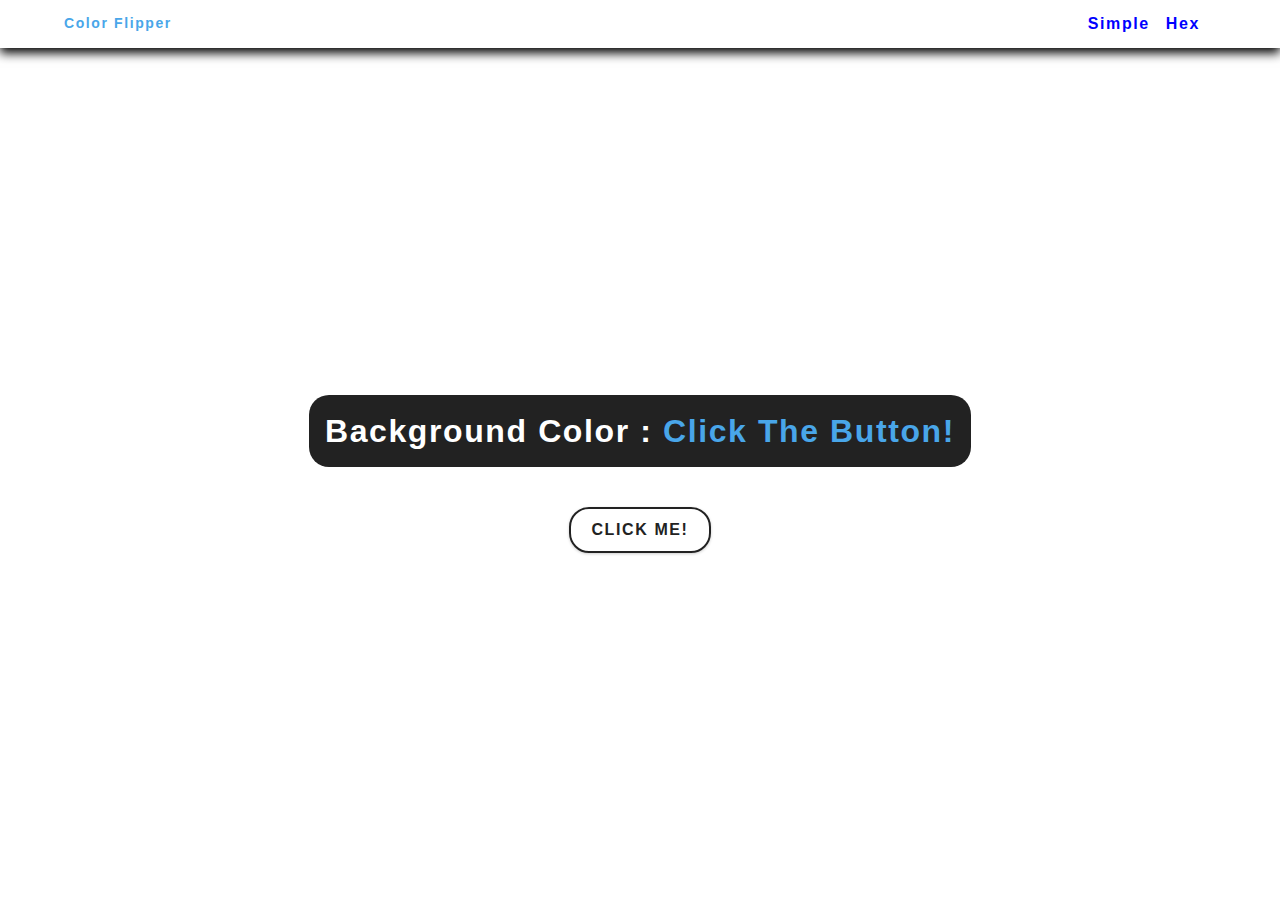
<file: setup/index.html>
<!DOCTYPE html>
<html lang="en">
  <head>
    <meta charset="UTF-8" />
    <meta name="viewport" content="width=device-width, initial-scale=1.0" />
    <title>Color Flipper || Simple</title>

    <!-- styles -->
    <link rel="stylesheet" href="styles.css">
  </head>
  <body>
    <nav>
      <div class="nav-center">
        <h4>color flipper</h4>
        <ul class="nav-links">
          <li>
            <a href="index.html">simple</a>
          </li>
           <li>
            <a href="hex.html">hex</a>
            </li>
        </ul>
      </div>
    </nav>
    <main>
      <div class="container">
        <h2>
          background color : 
          <span class="color">
          click the button!
          </span>
        </h2>
          <button class="btn btn-hero" id="btn">click me!</button>
      </div>
    <!-- javascript -->
    <script src="app.js"></script>
  </body>
</html>
</file>
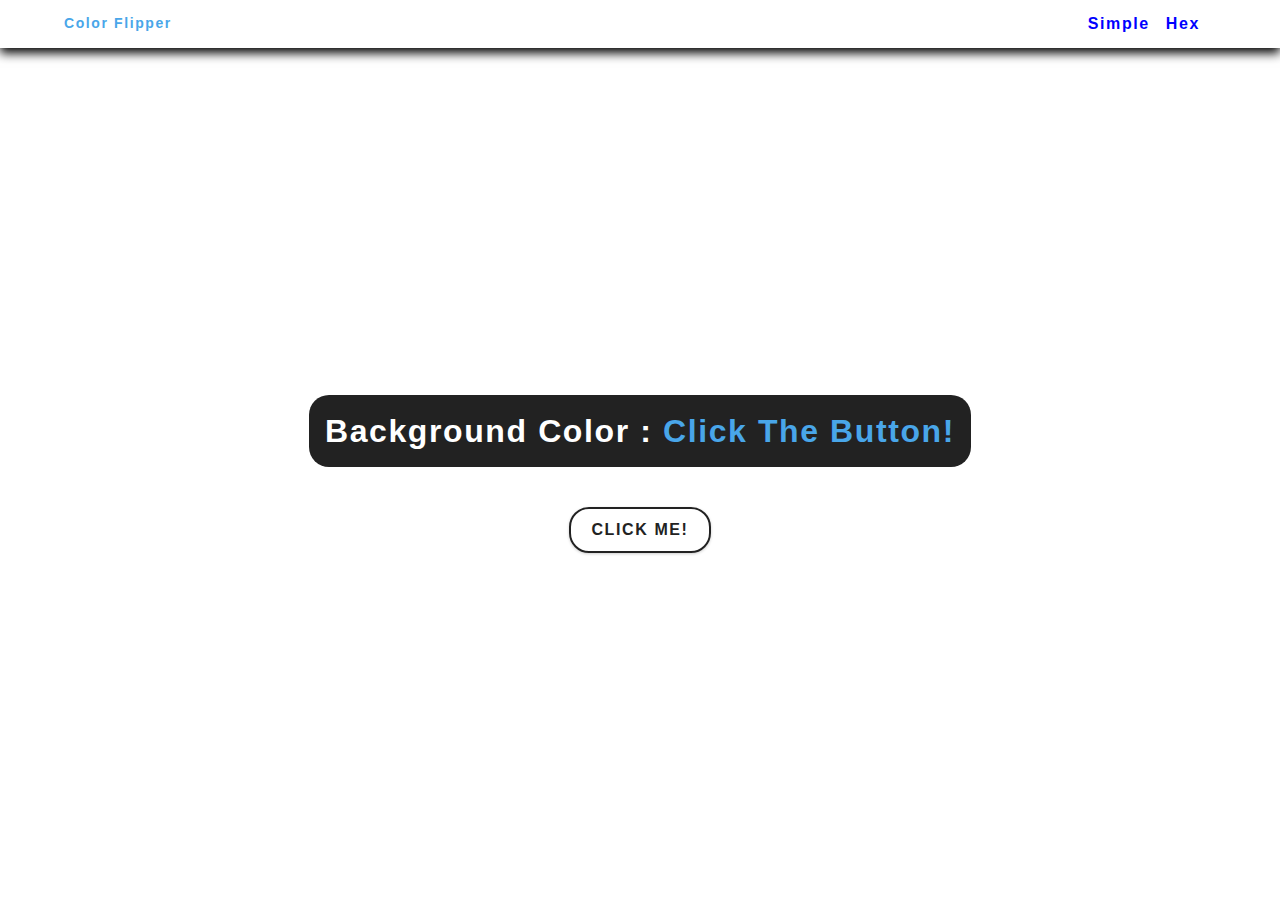
<file: setup/hex.html>
<!DOCTYPE html>
<html lang="en">
  <head>
    <meta charset="UTF-8" />
    <meta name="viewport" content="width=device-width, initial-scale=1.0" />
    <title>
      Color Flipper || HEX
    </title>

    <!-- styles -->
    <link rel="stylesheet" href="styles.css" />
  </head>

  <body>
    <nav>
      <div class="nav-center">
        <h4>color flipper</h4>
        <ul class="nav-links">
          <li><a href="index.html">simple</a></li>
          <li><a href="hex.html">hex</a></li>
        </ul>
      </div>
    </nav>
    <main>
      <div class="container">
        <h2>background color : <span class="color">Click the button!</span></h2>
        <button class="btn btn-hero" id="btn">click me!</button>
      </div>
    </main>
    <!-- javascript -->
    <script src="hex.js"></script>
  </body>
</html>
</file>
<file: setup/styles.css>
:root {
  
  --clr-primary-1: blue; /*click simple, hex*/
  --clr-primary-5: hsl(205, 78%, 60%);
  --clr-white: #fff;
 
  --clr-black: #222;
  --ff-secondary: "Open Sans", sans-serif;
  --spacing: 0.1rem;
  --radius: 1.25rem;
  --dark-shadow: 0 5px 10px rgba(0, 0, 0, 1);

}    

*,
::after,
::before {
  margin: 0;
  padding: 0;
  box-sizing: border-box;
}
body {
  font-family: var(--ff-secondary);
  background: var(--clr-grey-10);
  color: var(--clr-grey-1);
  line-height: 1.5;
  font-size: 0.875rem;
}
ul {
  list-style-type: none;
}
a {
  text-decoration: none;
}
h1,
h2,
h3,
h4 {
  letter-spacing: var(--spacing);
  text-transform: capitalize;
  line-height: 1.25;
  margin-bottom: 0.75rem;
  font-family: var(--ff-primary);
}
h1 {
  font-size: 3rem;
}
h2 {
  font-size: 2rem;
}
h3 {
  font-size: 1.25rem;
}
h4 {
  font-size: 0.875rem;
}
p {
  margin-bottom: 1.25rem;
  color: var(--clr-grey-5);
}


nav {
  background: white;
  height: 3rem;
  display: grid;
  align-items: center;
  box-shadow: var(--dark-shadow);
}
.nav-center {
  width: 90vw;
  max-width: var(--fixed-width);
  margin: 0 auto;
  display: flex;
  align-items: center;
  justify-content: space-between;
}
.nav-center h4 {
  margin-bottom: 0;
  color: var(--clr-primary-5);
}
.nav-links {
  display: flex;
}
nav a {
  text-transform: capitalize;
  font-weight: 700;
  font-size: 1rem;
  color: var(--clr-primary-1);
  letter-spacing: var(--spacing);
  margin-right: 1rem;
}
nav a:hover {
  color: var(--clr-primary-5);
}
/*
=============== 
Container
===============
*/
main {
  min-height: calc(100vh - 3rem);
  display: grid;
  place-items: center;
}
.container {
  text-align: center;
}
.container h2 {
  background: var(--clr-black);
  color: var(--clr-white);
  padding: 1rem;
  border-radius: var(--radius);
  margin-bottom: 2.5rem;
}
.color {
  color: var(--clr-primary-5);
}
.btn-hero {
  font-family: var(--ff-primary);
  text-transform: uppercase;
  background: transparent;
  color: var(--clr-black);
  letter-spacing: var(--spacing);
  display: inline-block;
  font-weight: 700;
  transition: var(--transition);
  border: 2px solid var(--clr-black);
  cursor: pointer;
  box-shadow: 0 1px 3px rgba(0, 0, 0, 0.2);
  border-radius: var(--radius);
  font-size: 1rem;
  padding: 0.75rem 1.25rem;
}
.btn-hero:hover {
  color: var(--clr-white);
  background: var(--clr-black);
}
</file>
